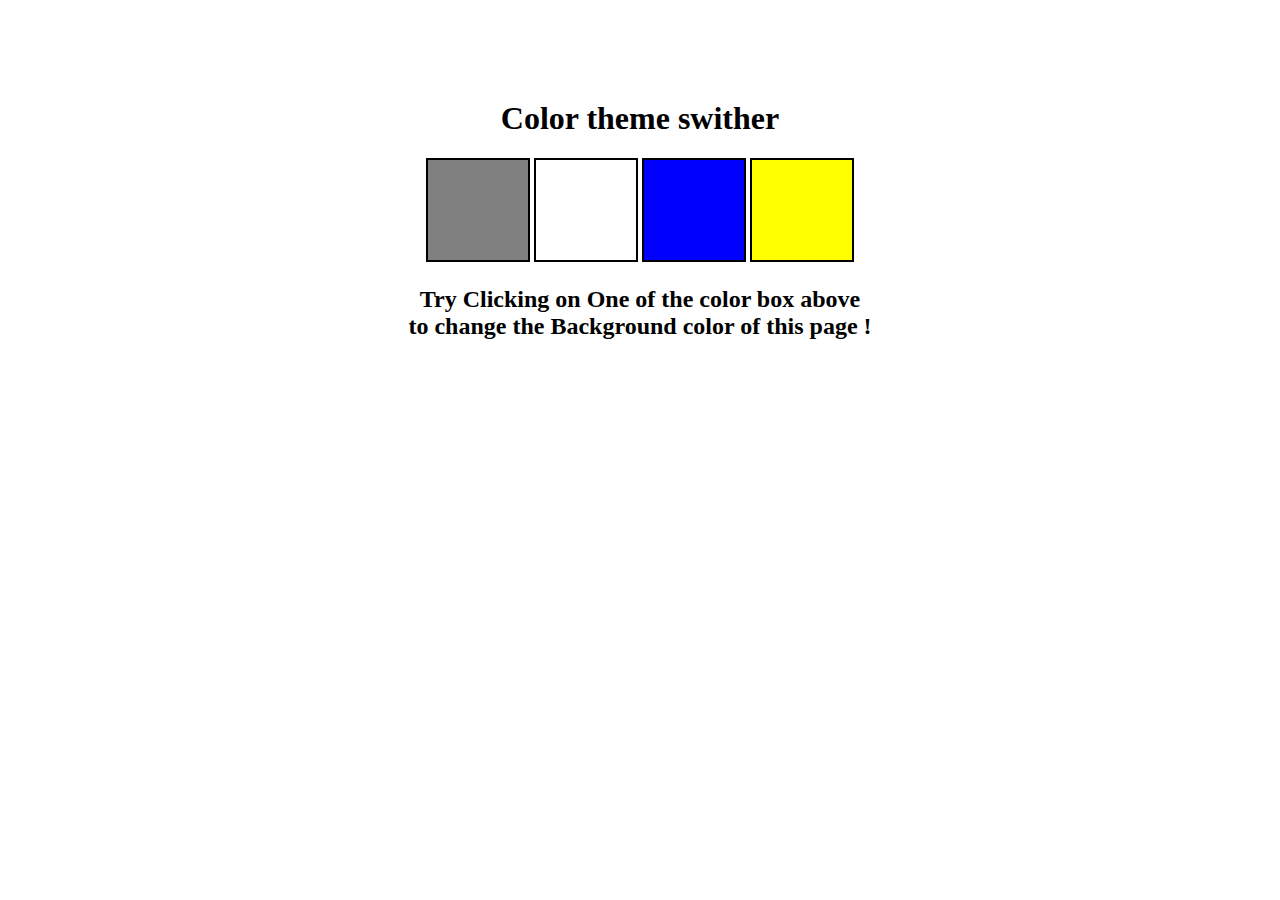
<file: 01_Color_Changer/index.html>
<!DOCTYPE html>
<html lang="en">
<head>
    <meta charset="UTF-8">
    <meta name="viewport" content="width=device-width, initial-scale=1.0">
    <link rel="stylesheet" href="style.css" /> 
    <title>Background Color Switcher</title>
</head>
<body>
    <div class="canvas">

        <h1>Color theme swither</h1>
        <span class="button" id="grey"></span>
        <span class="button" id="white"></span>
        <span class="button" id="blue"></span>
        <span class="button" id="yellow"></span>

        <h2>Try Clicking on One of the color box above
            <span>
                to change the Background color of this page !
            </span>
        </h2>
    </div>
    <script src="script.js"></script>
</body>
</html>
</file>
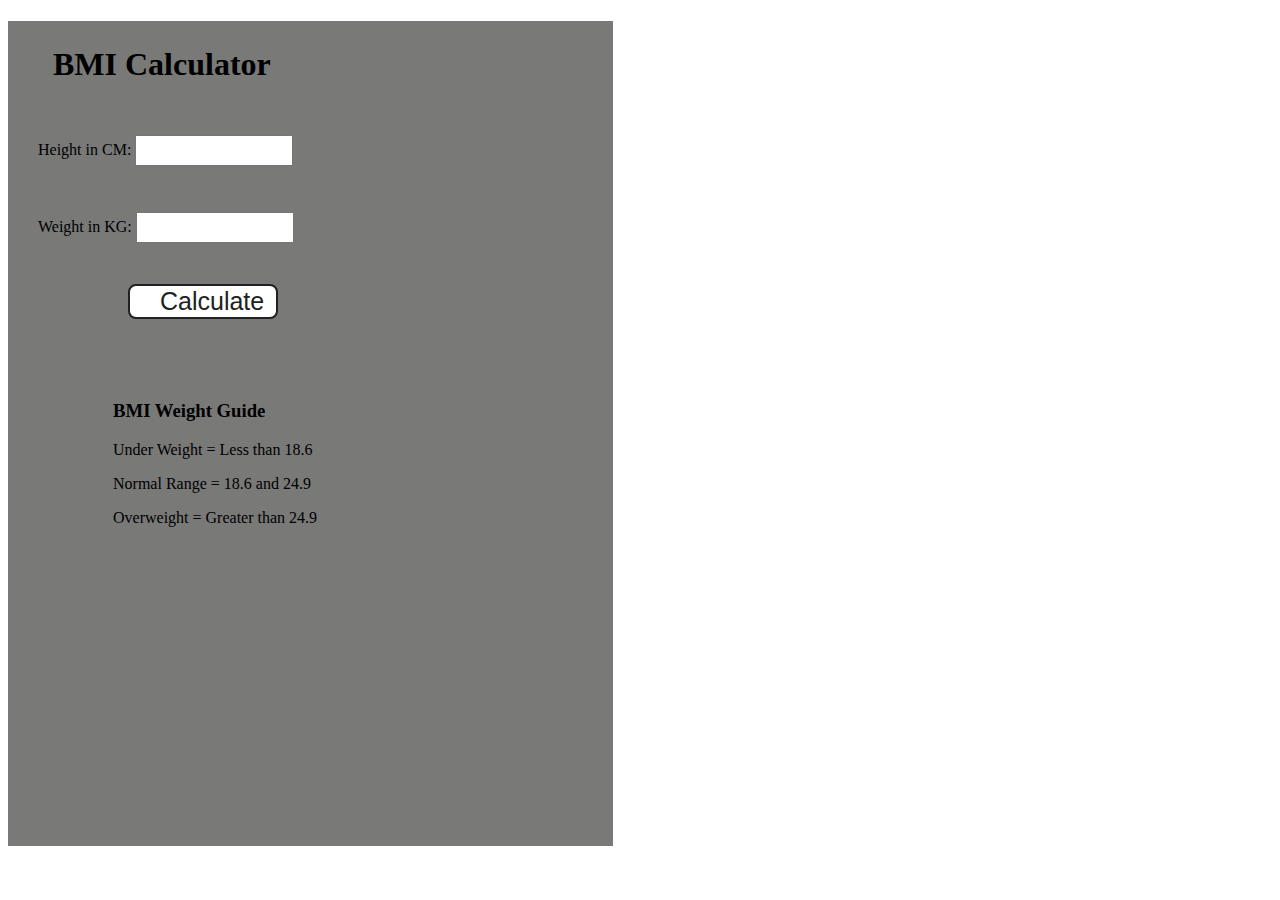
<file: 02_BMI_Calculator/index.html>
<!DOCTYPE html>
<html lang="en">
<head>
    <meta charset="UTF-8">
    <meta name="viewport" content="width=device-width, initial-scale=1.0">
    <link rel="stylesheet" href="style.css" />
    <title>BMI Calculator</title>
</head>
<body>
    <div class="container">
        <h1>BMI Calculator</h1>
        <form>
            <p><label>Height in CM: </label><input type="text" id="height" /></p>
            <p><label>Weight in KG: </label><input type="text" id="weight" /></p>
            <button>Calculate </button>
            <div id="results"></div>
            <br>
            <br>
            <div id="weight-guide">
                <h3>BMI Weight Guide</h3>
                <p>Under Weight = Less than 18.6</p>
                <p>Normal Range = 18.6 and 24.9</p>
                <p>Overweight = Greater than 24.9</p>
            </div>
        </form>
    </div>
    <script src="script.js"></script>
</body>
</html>
</file>
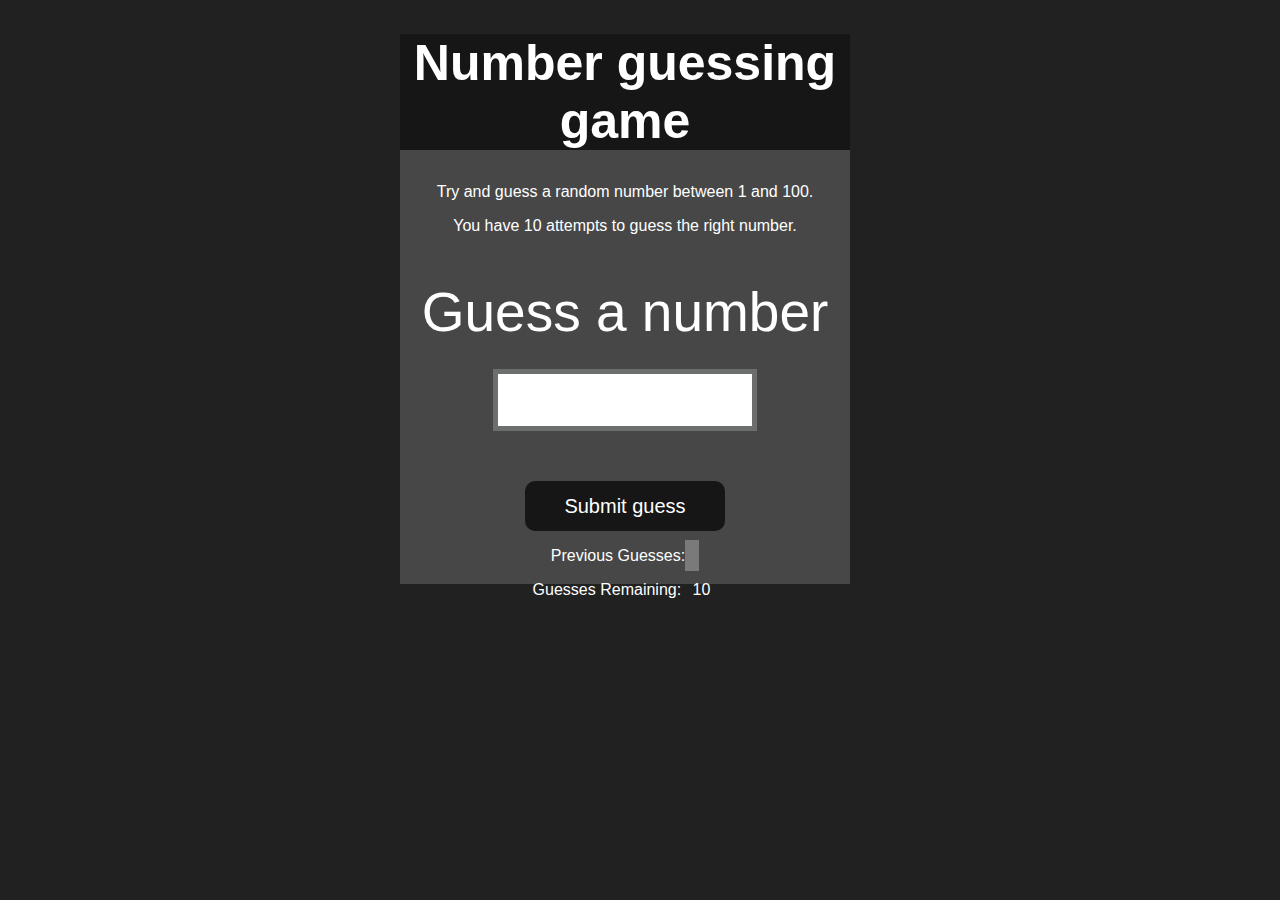
<file: 03_GuessNumberGame/index.html>
<!DOCTYPE html>
<html lang="en">
<head>
    <meta charset="UTF-8">
    
    <meta name="viewport" content="width=device-width, initial-scale=1.0">
    <link rel="stylesheet" href="style.css">
    <title>Document</title>
</head>
<body>
   <div id="wrapper">
        <h1>Number guessing game</h1>
        <p>Try and guess a random number between 1 and 100.</p>
        <p>You have 10 attempts to guess the right number.</p>
        <br>
            <form class="form">
                <label for="guessField" id="guess">Guess a number</label2>
                <input type="text" id="guessField" class="guessField">
                <input type="submit" id="subt" value="Submit guess" class="guessSubmit">     
            </form>


            <div class="resultParas">
                <p> Previous Guesses: <span class="guesses"></span></p>
                <p>Guesses Remaining: <span class="lastResult">10</span></p>
                <p class="lowOrHi"></p>
            </div>
   </div>   
   <script src="script.js"></script>
</body>
</html>
</file>
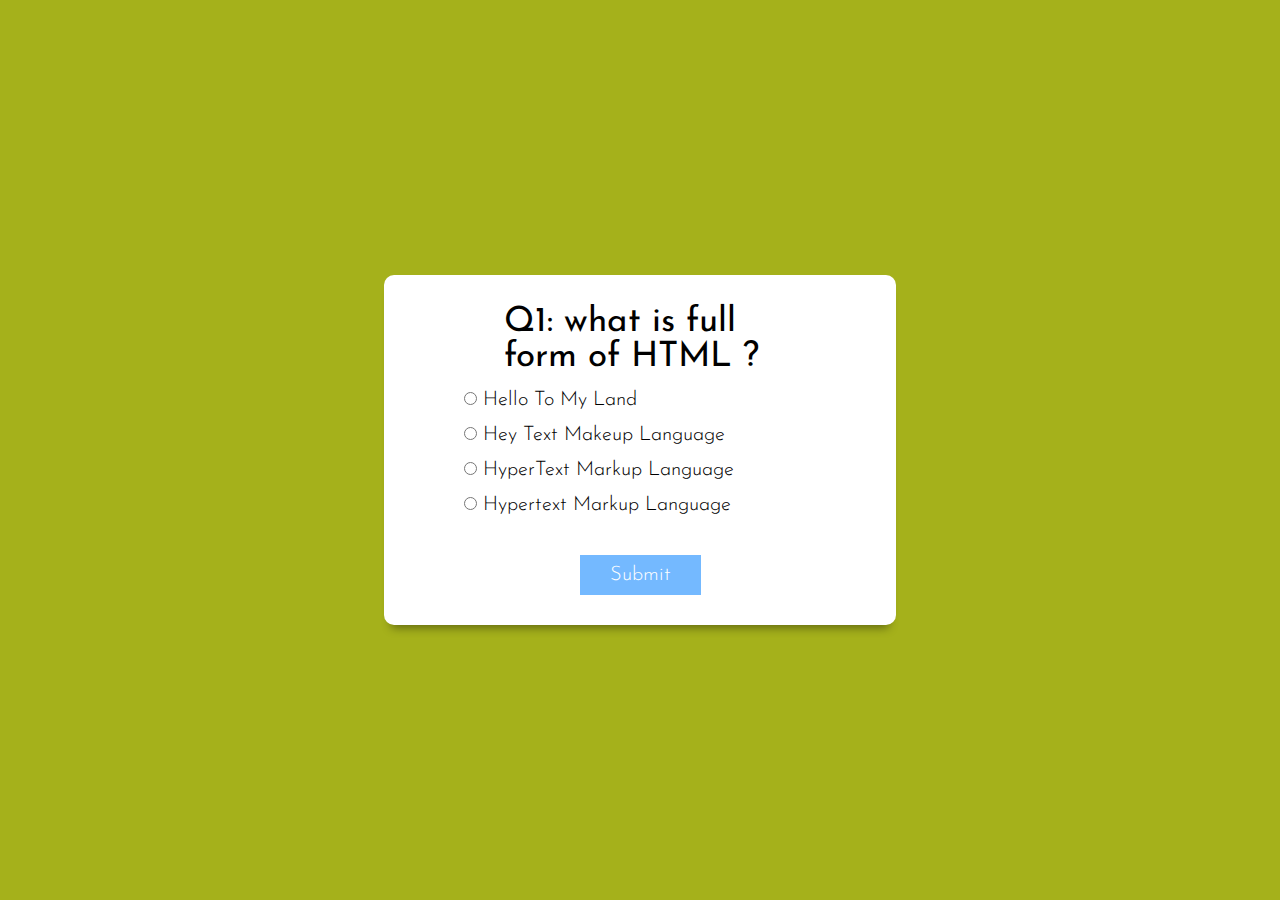
<file: Quiz_Application/index.html>
<!DOCTYPE html>
<html lang="en">
<head>
    <meta charset="UTF-8">
    <meta name="viewport" content="width=device-width, initial-scale=1.0">
    <title>Quiz Website</title>
    <link rel="stylesheet" href="style.css">
</head>
<body>
    <div class="main-div">
        <div class="inner-div">
            <h2 class="question">Question comes here</h2>
            <ul>
                <li>
                    <input type="radio" name="answer" id="ans1" class="answer" >
                    <label for="ans1" id="option1">Answer Option</label>
                </li>
                <li>
                    <input type="radio" name="answer" id="ans2" class="answer" >
                    <label for="ans2" id="option2">Answer Option</label>
                </li>
                <li>
                    <input type="radio" name="answer" id="ans3" class="answer" >
                    <label for="ans3" id="option3">Answer Option</label>
                </li>
                <li>
                    <input type="radio" name="answer" id="ans4" class="answer" >
                    <label for="ans4" id="option4">Answer Option</label>
                </li>
            </ul>
            <button id="submit"> Submit </button>
            <div id="showScore" class="scoreArea"></div>

        </div>
    </div>

    <script src="script.js"></script>
</body>
</html>
</file>
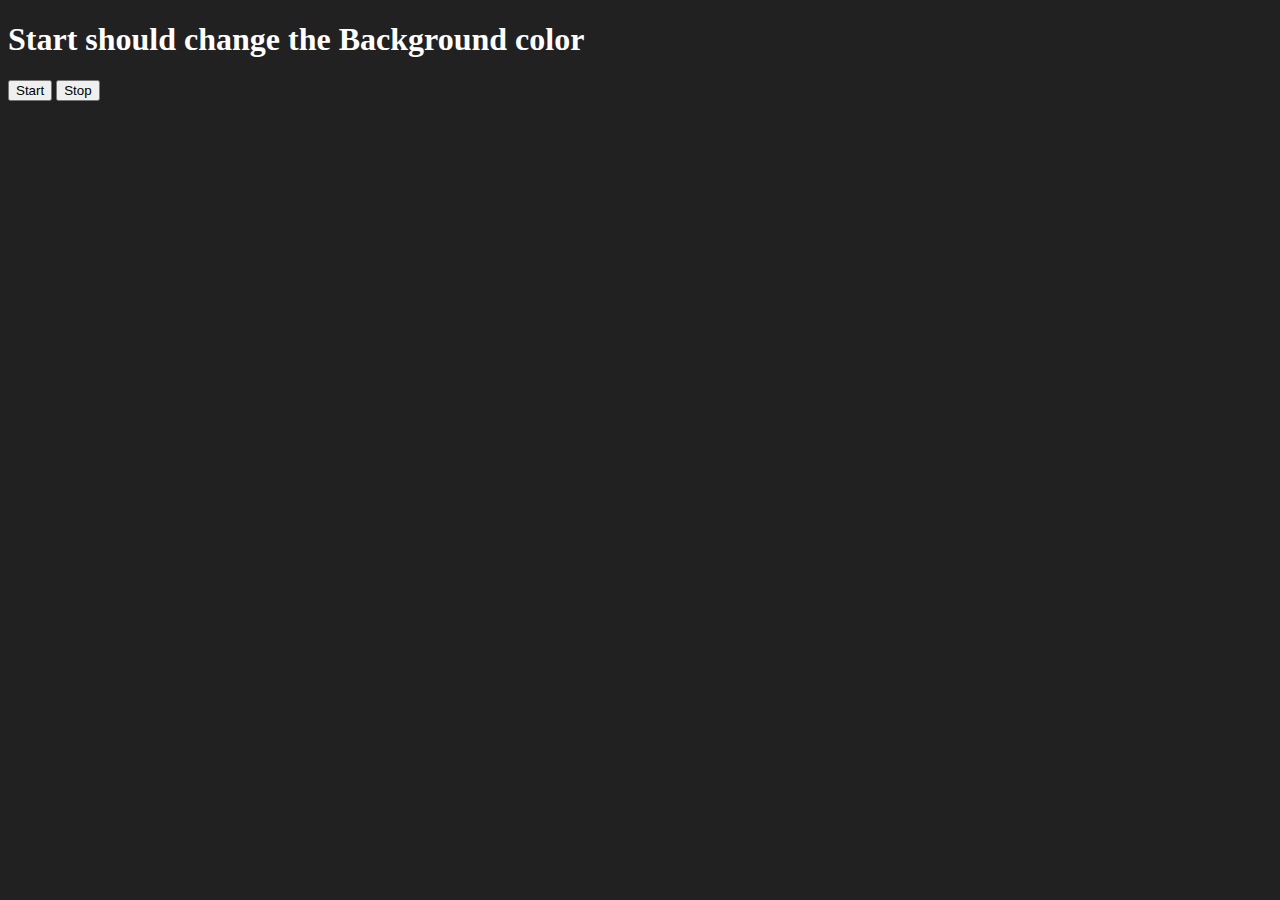
<file: Events/01_UnlimitedColor/index.html>
<!DOCTYPE html>
<html lang="en">
<head>
    <meta charset="UTF-8">
    <meta name="viewport" content="width=device-width, initial-scale=1.0">
    <title>Generate Random Colors</title>
    <!-- <link rel="stylesheet" href="style.css" /> -->
</head>
<body style="background-color: #212121; color: #fff;">
    <h1>Start should change the Background color</h1>
    <button id="start">Start</button>
    <button id="stop">Stop</button>

    <script src="script.js"></script>
</body>
</html>
</file>
<file: 01_Color_Changer/style.css>
html{
    margin: 0;
}

span{
    display: block;
}

.canvas {
    margin: 100px auto 100px;
    width: 80%;
    text-align: center;
}

.button {
    width: 100px;
    height: 100px;
    border: solid black 2px;
    display: inline-block;
}

#grey {
    background: grey;
}

#white {
    background: white;
}

#blue {
    background:  blue;
}

#yellow {
    background: yellow;
}
</file>
<file: 02_BMI_Calculator/style.css>
.container {
    width: 575px;
    height: 825px;

    background-color: #797978;
    padding-left: 30px;
}

#height, #weight {
    width: 150px;
    height: 25px;
    margin-top: 30px;
}

#weight-guide {
    margin-left: 75px;
    margin-top: 25px;
}

#results {
    font-size: 35px;
    margin-left: 90px;
    margin-top: 20px;
    color: rgb(241, 241, 241);
}

button {
    width: 150px;
    height: 35px;
    margin-left: 90px;
    margin-top: 25px;
    background-color: #fff;
    padding: 1px 30px;
    border-radius: 8px;
    color: #212121;
    text-decoration: none;
    border: 2px solid #212121;

    font-size: 25px;
}

h1 {
    padding-left: 15px;
    padding-top: 25px;
}
</file>
<file: 03_GuessNumberGame/style.css>
html {
    font-family: sans-serif;
}

body {
    width: 300px;
    max-width: 750px;
    min-width: 480px;
    margin: 0 auto;
    background-color: #212121;
}

.lastResult {
    color: white;
    padding: 7px;

}

.guesses {
    color: white;
    padding: 7px;
}

button {
    background-color: #141414;
    color: #fff;
    width: 250px;
    height: 50px;
    border-radius: 25px;
    font-size: 30px;
    border-style: none;
    margin-top: 30px;
}

#subt {
    background-color: #161616;
    color: #ffffff;
    width: 200px;
    height: 50px;
    border-radius: 10px;
    font-size: 20px;
    border-style: none;
    margin-top: 50px;
    /* margin-left: 75px; */
}
  
#guessField {
    color: #000;
    width: 250px;
    height: 50px;
    font-size: 30px;
    border-style: none;
    margin-top: 25px;
  
    /* margin-left: 50px; */
    border: 5px solid #6c6d6d;
    text-align: center;
}
  
#guess {
    font-size: 55px;
    /* margin-left: 90px; */
    margin-top: 120px;
    color: #fff;
}
  
.guesses {
    background-color: #7a7a7a;
}
  
#wrapper {
    box-sizing: border-box;
    text-align: center;
    width: 450px;
    height: 550px;
    background-color: #474747;
    color: #fff;
    font-size: 25px;
}
  
h1 {
    background-color: #161616;
  
    color: #fff;
    text-align: center;
}
  
p {
    font-size: 16px;
    text-align: center;
}
</file>
<file: Quiz_Application/style.css>
@import url('https://fonts.googleapis.com/css2?family=Josefin+Sans:wght@300;400&display=swap');
*{
    margin: 0;
    padding: 0;
    box-sizing: border-box;
    font-family: "Josefin Sans", sans-serif;
    font-weight: 300;
}


html{
    font-size: 62.5%;
}

.main-div{
   width: 100vw;
   min-height: 100vh; 
   display: grid;
   place-items: center;
   background-color: hsl(65, 74%, 40%);
}

.inner-div{
    width: 40vw;
    background-color: #fff;
    padding: 3rem 8rem;
    border-radius: 1rem;
    box-shadow: 0 1rem 1rem -0.7rem rgba(0, 0, 0, 0.4);
}

.inner-div h2{
    font-size: 3.5rem;
    font-weight: 400;
    margin: 0 4rem 0;

}

.inner-div li {
    font-size: 2rem;
    margin-top: 1.5rem;
    list-style: none;

}

input{
    cursor: pointer;
}

#submit, 
.btn{
    padding: 1rem 3rem;
    outline: none;
    font-size: 2rem;
    font-size: 400;
    display: block;
    margin: auto;
    border: none;
    color: #fff;
    background-color: #74b9ff;
    margin-top: 4rem ;
    cursor: pointer;
}

#submit:hover {
    background-color: #0984e3;
}

#showScore{
    background-color: #dfe6e9;
    margin-top: 3rem;
    padding: 3rem 4rem;
    box-shadow: 0 1rem 1rem -0.7rem rgba(0, 0, 0, 0.4);
}

#showScore h3 {
    font-size: 3rem;
    text-align: center;
}

#showScore .btn{
    margin-top: 2rem;
    background-color: #55efc4;
    color: #2d3436;
}

#showScore .btn :hover{
    background-color: #00b894;
    color: #fff;
}

.scoreArea {
    display: none;
}
</file>
